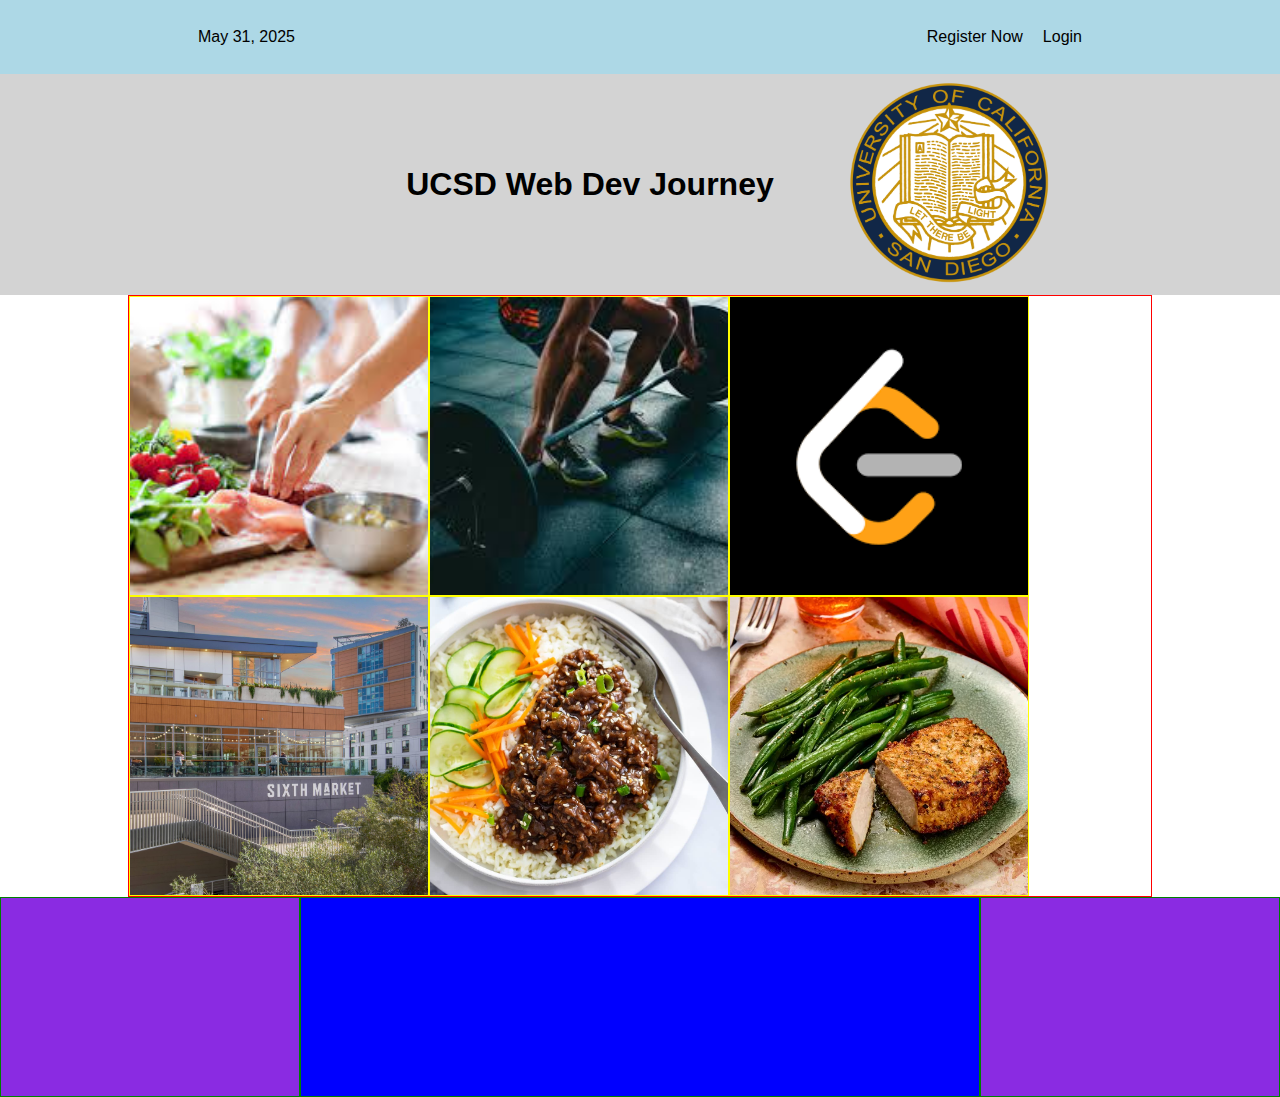
<file: index.html>
<!DOCTYPE html>
<html lang="en">

<head>
    <meta charset="utf-8">
    <title>Odin Recipes</title>
    <link rel="stylesheet" href="style.css">
</head>

<body>
    <div class="menu-container">
        <div class="menu">
            <div class="date">May 31, 2025</div>
            <div class="links">
                <div class="register">Register Now</div>
                <div class="login">Login</div>
            </div>
            
        </div>
    </div>

    <div class="header-container">
        <div class="header">
            <div class="header-title"> 
                <h1> UCSD Web Dev Journey</h1>
            </div>

            <div class="logo">
                <img src="images/UCSD-Seal.png" alt="UCSD Seal" width="200px" height="auto">
            </div>

            
        </div>
    </div>


    <div class="photo-grid-container">
        <div class="photo-grid">
            <div class="photo-grid-item">
                <img src="images/cooking.jpeg" alt="cooking image">
            </div>

            <div class="photo-grid-item">
                <img src="images/exercise.jpeg" alt="exercise image">
            </div>

            <div class="photo-grid-item">
                <img src="images/leetcode.png" alt="leetcode symbol">
            </div>

            <div class="photo-grid-item">
                <img src="images/SixthCollege.jpg" alt="Sixth College UCSD">
            </div>

            <div class="photo-grid-item">
                <img src="images/kbb.jpg" alt="kbb image">
            </div>


            <div class="photo-grid-item">
                <img src="images/porkchops.webp" alt="porkchops image">
            </div>
        </div>
    </div>


    <div class="footer">
        <div class="footer-item footer-one"></div>
        <div class="footer-item footer-two"></div>
        <div class="footer-item footer-three"></div>
    </div>
</div>
</body>




</html>
</file>
<file: style.css>
* {
    box-sizing: border-box;
    margin: 0;
    padding: 0;
}


body {
    font-family: Arial, sans-serif;
    font-size: 16px;
}

.title-box {
    background-color: blue;
    font-size: 24;

    width: 50%;
    height: auto;

    /* Properties */
    padding: 16px;
    margin: 0 auto;

    margin-bottom: 24px;
}


.context-box {
    background-color: red;

    width: 80%;
    height: auto;

    margin: 8px auto 8px auto;
    padding: 24px;
}

.header-content-box {
    background-color: green;

    width: auto;

    margin: 12px 0 24px 0;
    padding: 16px 0;

    font-size: 18px;
}

.img-box1 img {
    width: 50%;
    height: auto;

    /* Images by default are inline so they cannot be affected with margin and padding and so on. Change into display block in order to modify the image layout. */
    display: block;
    margin: 32px auto 0 auto;
}

.recc-box {
    background-color: yellow;

    width: 80%;
    height: auto;

    margin: 0 auto 16px auto;
    padding: 16px;
}

.header-recc-box {
    background-color: green;
    width: auto;

    margin: 12px 0 12px 0;
    padding: 0px 0px 8px 0px;

    font-size: 18px;
}

.links-recc-box {
    background-color: orange;

    padding: 16px;
    margin: 8px 16px;
}



/* Flex Box Implementation */

.menu-container {
    display: flex;
    background-color: lightblue;

    padding: 20px 0px;

    /* Flexbox Properties */
    /* justify-content has other properties such as 'center', 'flex-start', 'flex-end', 'space-around', and 'space-between' */
    justify-content: center; 
}

.menu {
    width: 900px;

    padding: 8px;

    /* Changing FlexBox properties with multiple flex items */

    display: flex;

    justify-content: space-between;
}

.links {
    width: auto;


    display: flex;

    justify-content: flex-end;

}

.login {
    margin-left: 20px;
}


.header-container {
    background-color: lightgray;
    display: flex;

    justify-content: center;
}

.header {
    width: 100%;
    height: auto;

    padding: 8px;
    display: flex;

    justify-content: center;
    align-items: center;
}

.logo {
    width: 25px;
    height: auto;

    display: block;
    margin-left: 75px;

}



.header-title {
    width: auto;
    height: auto;

}

/* Photo Grid Implementation With FlexBox */

.photo-grid-container {
    display: flex;
    justify-content: center;


}

.photo-grid {
    width: 80%;
    display: flex;
    justify-content: flex-start;


    border: 1px solid red;

    flex-wrap: wrap;
    flex-direction: row;

    align-items: center;

}

.photo-grid-item {
    width: 300px;;
    height: 300px;

    border: 1px solid yellow;

}

.photo-grid-item img {
    width: 100%;
    height: 100%;

    object-fit: cover;
}

.footer {
    display: flex;
    justify-content: space-between;
}

.footer-item {
    border: 1px solid green;
    background-color: blue;

    height: 200px;
    flex: 1;
}

.footer-three,
.footer-one {
    background-color:blueviolet;
    flex: initial;

    width: 300px;
}


.register {
    margin-left: auto;
}
</file>
